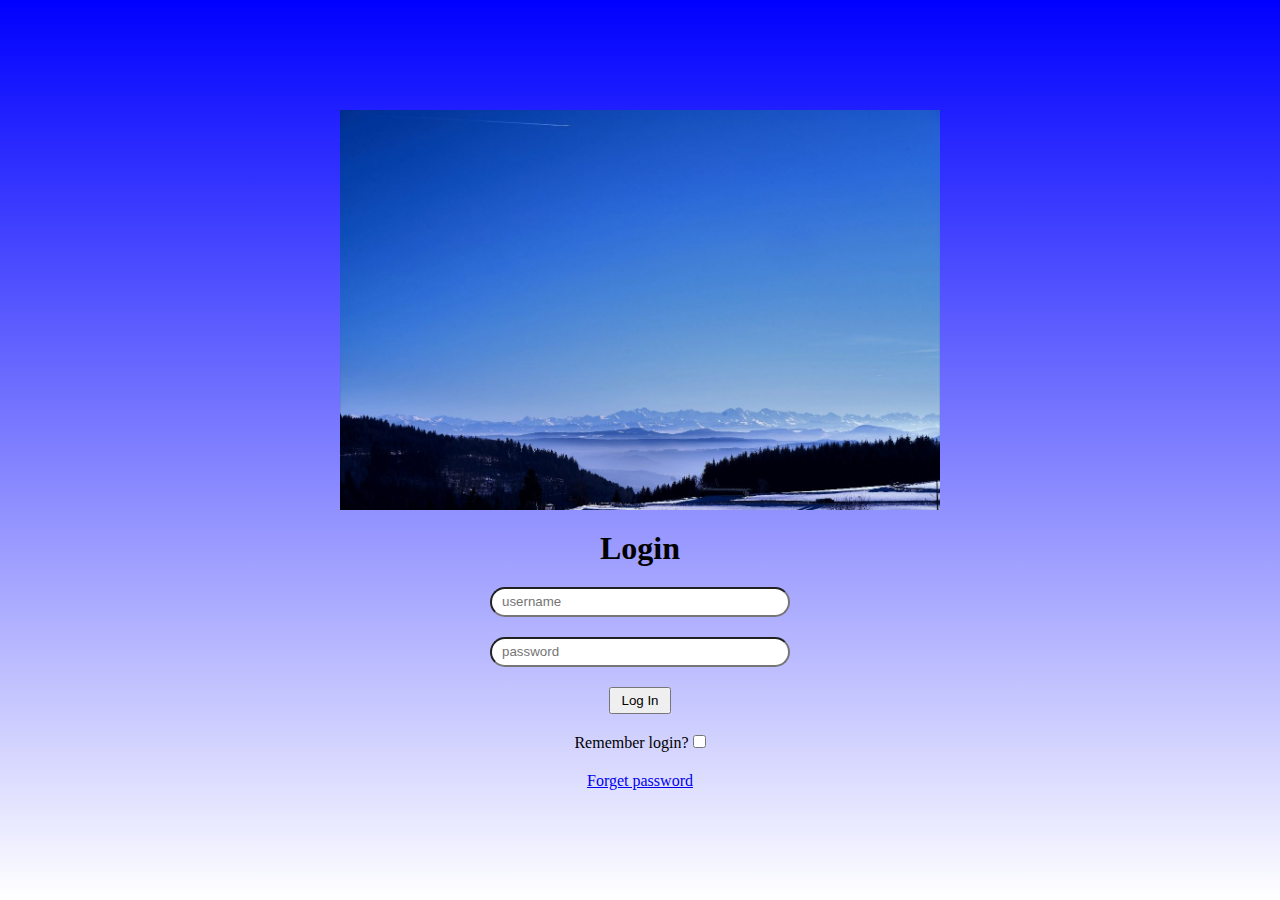
<file: frontend/index.html>
<!DOCTYPE html>
<html lang="en">
  <head>
    <meta charset="UTF-8" />
    <meta http-equiv="X-UA-Compatible" content="IE=edge" />
    <meta name="viewport" content="width=device-width, initial-scale=1.0" />
    <title>Login</title>
    <link rel="stylesheet" href="style.css" />
  </head>
  <body>
    <form class="form" data-js="form">

      <img src="img/fundoprincipal.jpg" alt="" class="center">

      <h1>Login</h1>
      <input class="nome" type="text" name="nome" placeholder="username" data-js="user" />
      <input class="senha" type="password" placeholder="password" data-js="passwd" />

      <button class="btn-submit" data-js="btn-submit" type="submit">Log In</button>

      <div id="remember">
        <label for="remember-me" name="remember-me">Remember login?</label>
        <input type="checkbox" name="remember-me" id="remember-me" />
      </div>

      <a href="#">Forget password</a>

    </form>

    

    <script src="script.js"></script>
  </body>
</html>
</file>
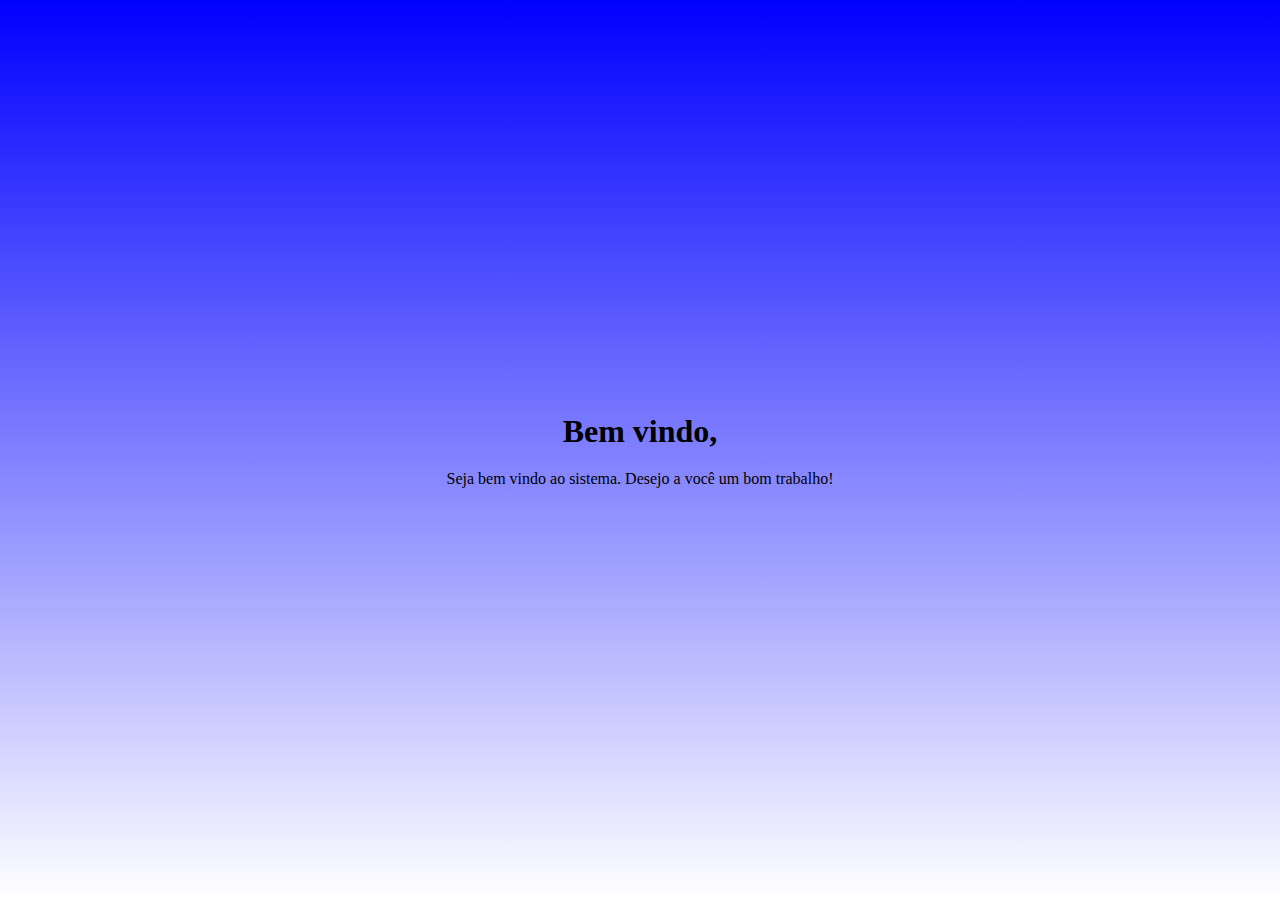
<file: frontend/home.html>
<!DOCTYPE html>
<html lang="en">
<head>
    <meta charset="UTF-8">
    <meta http-equiv="X-UA-Compatible" content="IE=edge">
    <meta name="viewport" content="width=device-width, initial-scale=1.0">
    <title>Home</title>
    <link rel="stylesheet" href="style.css">
</head>
<body>
    
    <div class="homepage">
        <h1>Bem vindo, </h1>
        <p>Seja bem vindo ao sistema. Desejo a você um bom trabalho!</p>
    </div>
    
</body>
</html>
</file>
<file: frontend/style.css>
* {
  margin: 0;
  padding: 0;
  box-sizing: border-box;
}

body {
  background: linear-gradient(blue, white);
  display: flex;
  justify-content: center;
  height: 100vh;
}

.center{
  display: block;
  margin-left: auto;
  margin-right: auto;
  width: 100%;
}

.form,
.homepage {
  max-width: 600px;
  width: 100%;
  display: flex;
  align-items: center;
  justify-content: center;
  flex-direction: column;
  gap: 20px;
}

.form button {
  padding: 4px 10px;
}

.nome,
.senha {
  width: 300px;
  height: 30px;
  border-radius: 20px;
  padding-left: 10px;
}

.remember {
  display: inline;
}

#user_login {
  background-color: rgb(220, 19, 19);
  padding: 30px;
  border-radius: 20px;
  box-shadow: 16px 10px teal;
}
</file>
